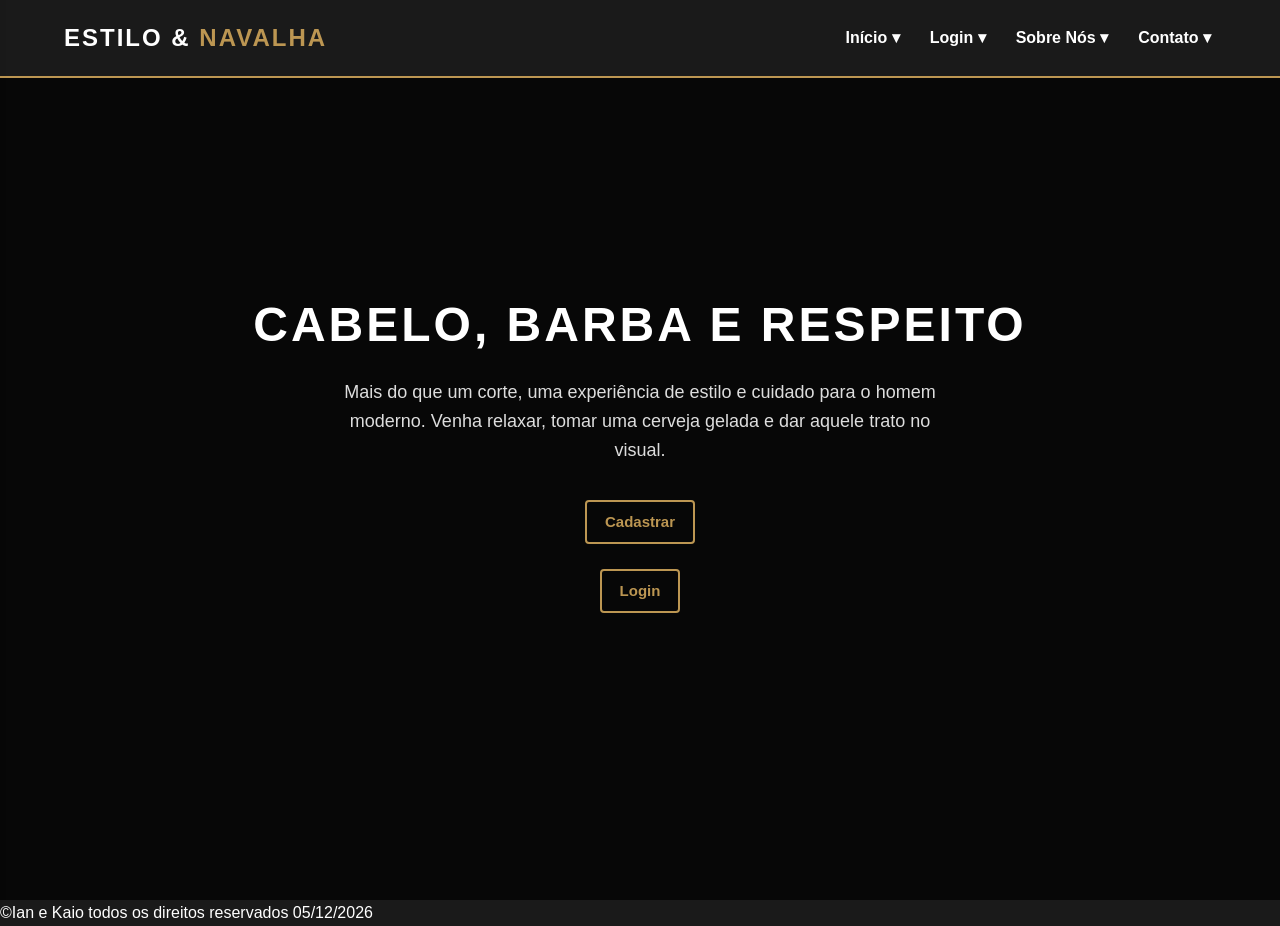
<file: index.html>
<!DOCTYPE html>
<html lang="pt-BR">
<head>
    <meta charset="UTF-8">
    <meta name="viewport" content="width=device-width, initial-scale=1.0">
    <title>Barbearia Estilo & Navalha</title>
    <link rel="stylesheet" href="style.css">
</head>
<body>
    <header>
        <div class="logo">
            <h1>Estilo & <span>Navalha</span></h1>
        </div>
        <div class="menu-topo">
<div class="menu-topo">
    <a href="index.html" class="menu-topo-btn" data-target="submenu-inicio">Início ▾</a>
    <a href="login.html" class="menu-topo-btn" data-target="submenu-login">Login ▾</a>
    <a href="#" class="menu-topo-btn" data-target="submenu-sobre">Sobre Nós ▾</a>
    <a href="#" class="menu-topo-btn" data-target="submenu-contato">Contato ▾</a>
</div>

        </div>
        <div class="menu-container" id="sideMenu">
            <button class="close-menu" id="closeMenu">✕</button>
            
            <ul class="menu-principal">
                <li class="grupo-submenu" id="submenu-sobre">
                    <h3>Sobre Nós</h3>
                    <ul class="submenu">
                        <li><a href="#Empresa" class="fechar-link">Empresa</a></li>
                        <li><a href="#Clientes" class="fechar-link">Clientes</a></li>
                    </ul>
                </li>
                <li class="grupo-submenu" id="submenu-contato">
                    <h3>Contato</h3>
                    <ul class="submenu">
                        <li><a href="#Email" class="fechar-link">Email</a></li>
                        <li><a href="#Telefone" class="fechar-link">Telefone</a></li>
                    </ul>
                </li>
            </ul>
        </div>
    </header>
    <main>
        <section id="inicio" class="hero">
            <h2>Cabelo, Barba e Respeito</h2>
            <p>Mais do que um corte, uma experiência de estilo e cuidado para o homem moderno. Venha relaxar, tomar uma cerveja gelada e dar aquele trato no visual.</p>
           <a href="#cadastro" class="btn-cadastro">Cadastrar</a><br>
           <a href="login.html" class="btn-cadastro">Login</a>

        </section>
    </main>
    <footer>
  <p>&copy;Ian e Kaio todos os direitos reservados <span id="data-atual"></span></p>
</footer>

    <script src="script.js"></script>
</body>
</html>
</file>
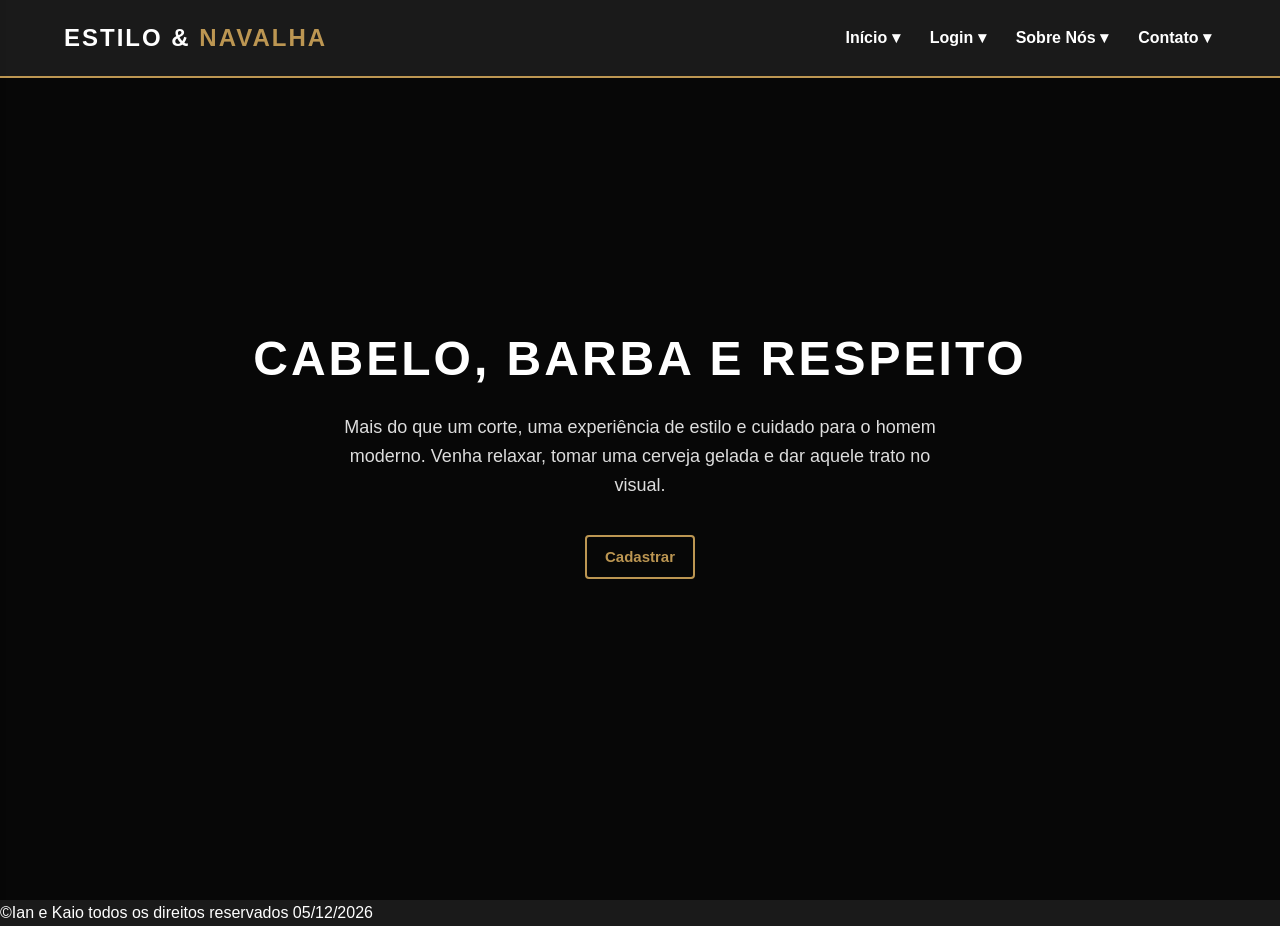
<file: cadastro.html>
<!DOCTYPE html>
<html lang="pt-BR">
<head>
    <meta charset="UTF-8">
    <meta name="viewport" content="width=device-width, initial-scale=1.0">
    <title>Barbearia Estilo & Navalha</title>
    <link rel="stylesheet" href="style.css">
</head>
<body>
    <header>
        <div class="logo">
            <h1>Estilo & <span>Navalha</span></h1>
        </div>
        <div class="menu-topo">
<div class="menu-topo">
    <a href="index.html" class="menu-topo-btn" data-target="submenu-inicio">Início ▾</a>
    <a href="login.html" class="menu-topo-btn" data-target="submenu-login">Login ▾</a>
    <a href="#" class="menu-topo-btn" data-target="submenu-sobre">Sobre Nós ▾</a>
    <a href="#" class="menu-topo-btn" data-target="submenu-contato">Contato ▾</a>
</div>

        </div>
        <div class="menu-container" id="sideMenu">
            <button class="close-menu" id="closeMenu">✕</button>
            
            <ul class="menu-principal">
                <li class="grupo-submenu" id="submenu-sobre">
                    <h3>Sobre Nós</h3>
                    <ul class="submenu">
                        <li><a href="#Empresa" class="fechar-link">Empresa</a></li>
                        <li><a href="#Clientes" class="fechar-link">Clientes</a></li>
                    </ul>
                </li>
                <li class="grupo-submenu" id="submenu-contato">
                    <h3>Contato</h3>
                    <ul class="submenu">
                        <li><a href="#Email" class="fechar-link">Email</a></li>
                        <li><a href="#Telefone" class="fechar-link">Telefone</a></li>
                    </ul>
                </li>
            </ul>
        </div>
    </header>
    <main>
        <section id="inicio" class="hero">
            <h2>Cabelo, Barba e Respeito</h2>
            <p>Mais do que um corte, uma experiência de estilo e cuidado para o homem moderno. Venha relaxar, tomar uma cerveja gelada e dar aquele trato no visual.</p>
           <a href="#cadastro" class="btn-cadastro">Cadastrar</a>

        </section>
    </main>
    <footer>
  <p>&copy;Ian e Kaio todos os direitos reservados <span id="data-atual"></span></p>
</footer>

    <script src="script.js"></script>
</body>
</html>
</file>
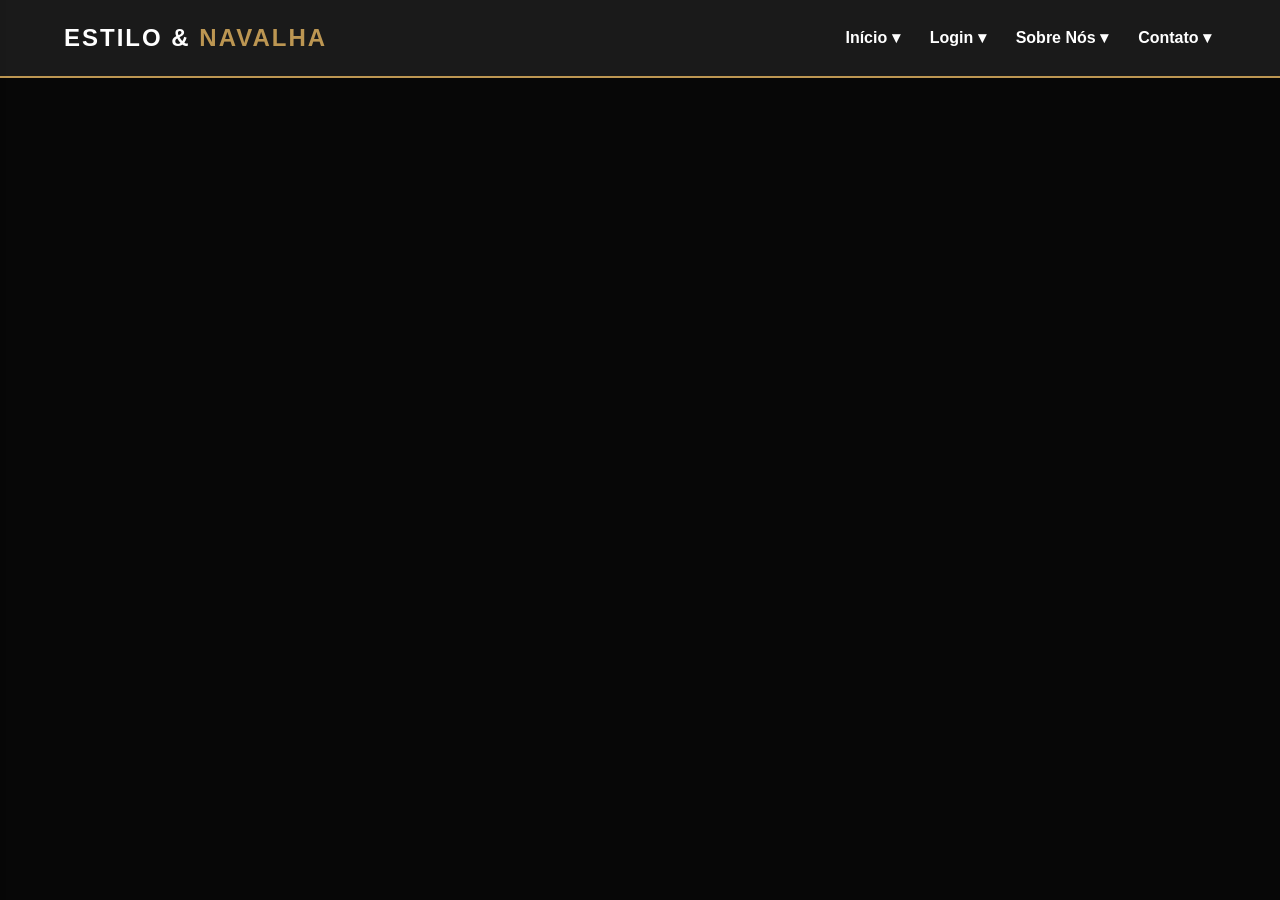
<file: login.html>
<!DOCTYPE html>
<html lang="pt-BR">
<head>
    <meta charset="UTF-8">
    <meta name="viewport" content="width=device-width, initial-scale=1.0">
    <title>Barbearia Estilo & Navalha</title>
    <link rel="stylesheet" href="style.css">
</head>
<body>
    <header>
        <div class="logo">
            <h1>Estilo & <span>Navalha</span></h1>
        </div>
        <div class="menu-topo">
<div class="menu-topo">
    <a href="index.html" class="menu-topo-btn" data-target="submenu-inicio">Início ▾</a>
    <a href="login.html" class="menu-topo-btn" data-target="submenu-login">Login ▾</a>
    <a href="#" class="menu-topo-btn" data-target="submenu-sobre">Sobre Nós ▾</a>
    <a href="#" class="menu-topo-btn" data-target="submenu-contato">Contato ▾</a>
</div>

        </div>
        <div class="menu-container" id="sideMenu">
            <button class="close-menu" id="closeMenu">✕</button>
            
            <ul class="menu-principal">
                <li class="grupo-submenu" id="submenu-sobre">
                    <h3>Sobre Nós</h3>
                    <ul class="submenu">
                        <li><a href="#Empresa" class="fechar-link">Empresa</a></li>
                        <li><a href="#Clientes" class="fechar-link">Clientes</a></li>
                    </ul>
                </li>
                <li class="grupo-submenu" id="submenu-contato">
                    <h3>Contato</h3>
                    <ul class="submenu">
                        <li><a href="#Email" class="fechar-link">Email</a></li>
                        <li><a href="#Telefone" class="fechar-link">Telefone</a></li>
                    </ul>
                </li>
            </ul>
        </div>
    </header>
     <main>
       
    </main>
    <footer>
            <p>&copy;Ian e Kaio todos os direitos reservados <span id="data-atual"></span></p>
    </footer>

    <script src="script.js"></script>
</body>
</html>
</file>
<file: style.css>
* {
    margin: 0;
    padding: 0;
    box-sizing: border-box;
    font-family: 'Segoe UI', Tahoma, Geneva, Verdana, sans-serif;
}

html {
    scroll-behavior: smooth; 
}

body {
    /* IMAGEM DE FUNDO COM MENOS ZOOM (Ajustada em 85%) */
    background: linear-gradient(rgba(0, 0, 0, 0.75), rgba(0, 0, 0, 0.75)), 
                url('https://i.pinimg.com/originals/19/26/6e/19266e1b4e9597fc43dc5cb056d3100b.jpg') no-repeat center center / 100%;
    background-color: #1a1a1a; 
    background-attachment: fixed;
    min-height: 100vh;
    color: #ffffff;
    line-height: 1.6;
}

header {
    background-color: #1a1a1a;
    padding: 15px 5%;
    position: fixed;
    width: 100%;
    top: 0;
    left: 0;
    z-index: 1000;
    display: flex;
    justify-content: space-between;
    align-items: center;
    border-bottom: 2px solid #bc9652; 
}

.logo h1 {
    color: #ffffff;
    font-size: 24px;
    text-transform: uppercase;
    letter-spacing: 2px;
}

.logo span { 
    color: #bc9652; 
}

/* HIPERLINKS DO TOPO */
.menu-topo {
    display: flex;
    gap: 20px;
}

.menu-topo-btn {
    color: #ffffff;
    font-size: 16px;
    font-weight: 600;
    text-decoration: none; 
    cursor: pointer;
    padding: 10px 5px;
    transition: color 0.3s ease;
}

.menu-topo-btn:hover {
    color: #bc9652; 
}


.menu-container {
    position: fixed;
    top: 0;
    left: -340px; 
    width: 320px;  
    height: 100vh;
    background-color: #1a1a1a;
    box-shadow: 4px 0 15px rgba(0, 0, 0, 0.5);
    transition: left 0.3s ease-in-out; 
    z-index: 1001;
    padding: 30px 20px;
    display: flex;
    flex-direction: column;
}

.btn-cadastro{
    color: #bc9652;                 
    font-size: 15px;
    font-weight: 600;
    text-decoration: none;        
    padding: 8px 18px;          
    border: 2px solid #bc9652;     
    border-radius: 4px;             
    background-color: transparent;  
    transition: all 0.3s ease;      
    display: inline-block;         
    align-self: center;             
}


.btn-cadastro:hover {
    background-color: #bc9652;      
    color: #1a1a1a;                 
    transform: scale(1.05);       
    box-shadow: 0 0 10px rgba(188, 150, 82, 0.4); 
}

.menu-container.active {
    left: 0;
}

.close-menu {
    background: none;
    border: none;
    color: #bc9652;
    font-size: 24px;
    align-self: flex-end;
    cursor: pointer;
    margin-bottom: 30px;
}

.menu-principal {
    list-style: none;
    display: flex;
    flex-direction: column;
    gap: 25px;
}

.grupo-submenu {
    display: none;
}

.grupo-submenu.show {
    display: block;
}

.grupo-submenu h3 {
    color: #bc9652;
    font-size: 20px;
    text-transform: uppercase;
    margin-bottom: 10px;
    border-bottom: 1px solid #262626;
    padding-bottom: 5px;
}

.submenu {
    list-style: none;
    padding-left: 10px;
}

.submenu li a {
    color: #ffffff;
    text-decoration: none;
    font-size: 16px;
    display: block;
    padding: 8px 0;
    transition: color 0.2s ease;
}

.submenu li a:hover {
    color: #bc9652;
}

.hero {
    height: 100vh;
    display: flex;
    flex-direction: column;
    justify-content: center;
    align-items: center;
    text-align: center;
    padding: 0 20px;
}

.hero h2 {
    font-size: 48px;
    text-transform: uppercase;
    margin-bottom: 15px;
    letter-spacing: 3px;
}

.hero p {
    font-size: 18px;
    margin-bottom: 35px;
    max-width: 600px;
    color: #dddddd;
}

.btn-agendar {
    background-color: #bc9652;
    color: #1a1a1a;
    padding: 15px 35px;
    font-size: 16px;
    font-weight: bold;
    text-decoration: none;
    text-transform: uppercase;
    border-radius: 4px;
    transition: background-color 0.3s ease, transform 0.2s ease;
}

.btn-agendar:hover {
    background-color: #a37f41;
    transform: scale(1.05);
}

@media (max-width: 768px) {
    header { 
        flex-direction: column; 
        gap: 10px; 
        padding: 15px; 
    }
    
    .hero h2 { 
        font-size: 32px; 
    }
    
    .hero p { 
        font-size: 16px; 
    }
    
    .menu-container { 
        width: 280px; 
    }
}
</file>
